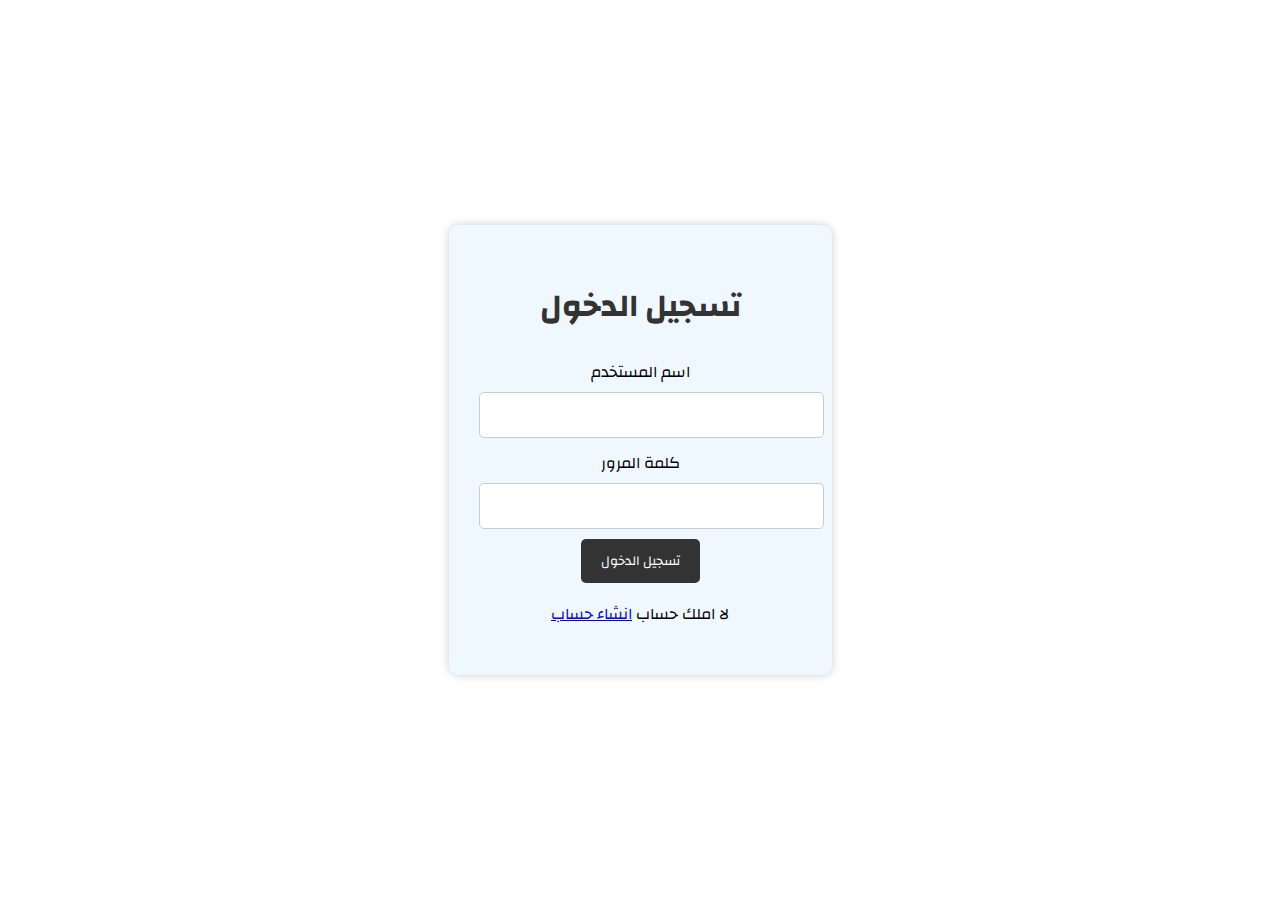
<file: login.html>
<!DOCTYPE html>
<html lang="en">

<head>
    <meta charset="UTF-8">
    <meta name="viewport" content="width=device-width, initial-scale=1.0">
    <link rel="stylesheet" href="loginStyle.css">
    <title>تسجيل الدخول </title>
</head>

<body>
    <div class="container">
        <div class="form-box">
            <h1>تسجيل الدخول</h1>
            <form action="#" method="post">
                <label for="username">اسم المستخدم</label>
                <input type="text" id="username" name="username" required>
                <label for="password">كلمة المرور</label>
                <input type="password" id="password" name="password" required>
                <button type="submit">تسجيل الدخول</button>
            </form>
            <div class="NOAcount"><p>لا املك حساب <a href="regester.html">انشاء حساب</a></p></div>
        </div>
        
    </div>
</body>

</html>
</file>
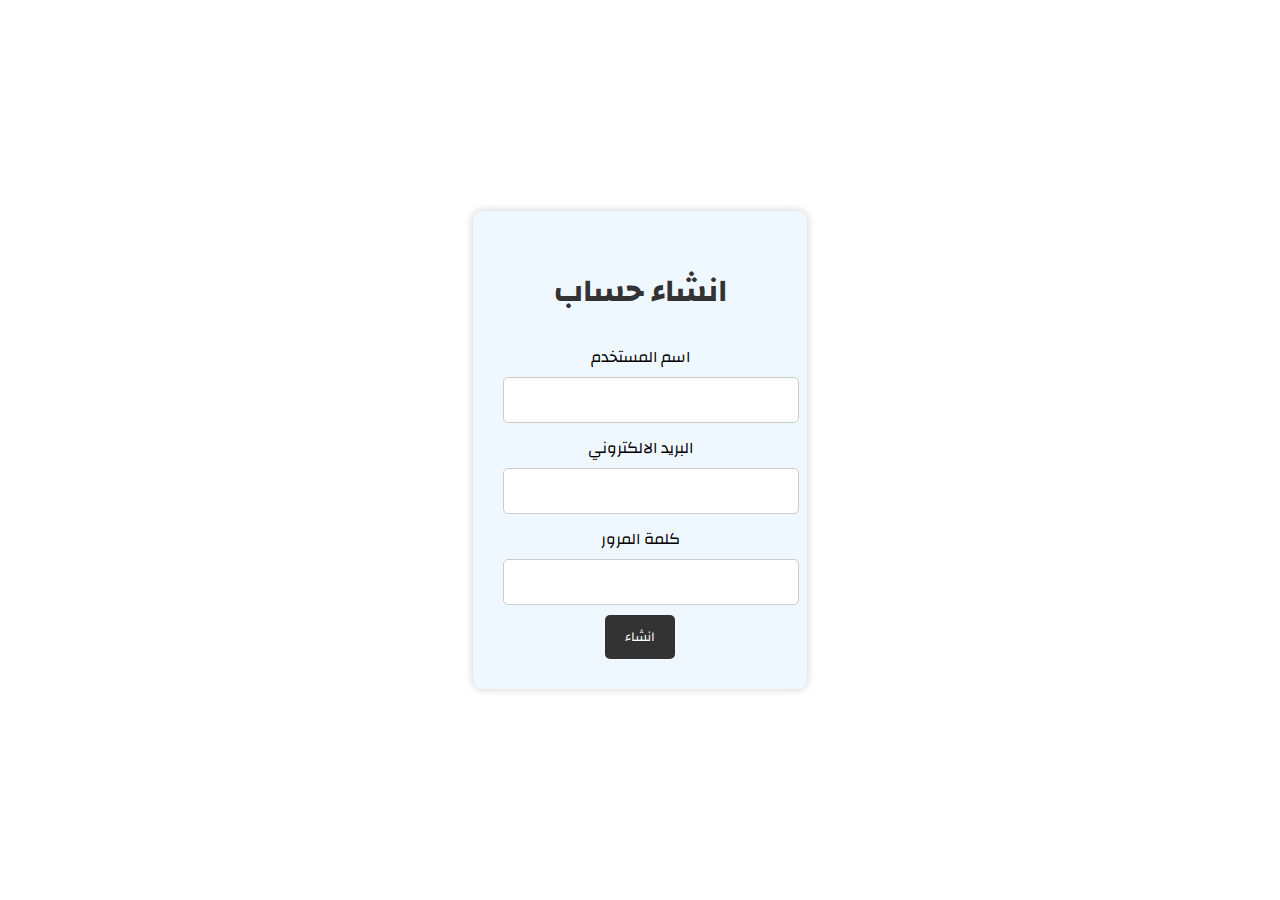
<file: regester.html>
<!DOCTYPE html>
<html lang="en">

<head>
    <meta charset="UTF-8">
    <meta name="viewport" content="width=device-width, initial-scale=1.0">
    <link rel="stylesheet" href="loginStyle.css">
    <title>انشاء حساب</title>
</head>

<body>
    <div class="container">
        <div class="form-box">
            <h1> انشاء حساب</h1>
            <form action="#" method="post">
                <label for="username">اسم المستخدم</label>
                <input type="text" id="username" name="username" required>
                <label for="password">البريد الالكتروني </label>
                <input type="Email" id="mail" name="mail" required>
                <label for="password">كلمة المرور</label>
                <input type="password" id="password" name="password" required>
                <button type="submit">انشاء </button>
            </form>
        </div>

    </div>
</body>

</html>
</file>
<file: loginStyle.css>
@import url('https://fonts.googleapis.com/css2?family=Changa:wght@500&display=swap');

* {
    font-family: 'Changa', sans-serif;
}

body {
    background-color: white;
    display: flex;
    justify-content: center;
    align-items: center;
    height: 100vh;
    margin: 0;
}

.container {
    background-color: aliceblue;
    border-radius: 10px;
    box-shadow: 0 0 10px rgba(0, 0, 0, 0.2);
    display: flex;
    flex-direction: column;
    align-items: center;
    padding: 20px;
}

.form-box {
    margin: 10px;
    text-align: center;
}

h1 {
    color: #333;
}

label {
    display: block;
    margin-bottom: 5px;
}

input {
    width: 100%;
    padding: 10px;
    margin-bottom: 10px;
    border: 1px solid #ccc;
    border-radius: 5px;
}

button {
    background-color: #333;
    color: white;
    border: none;
    padding: 10px 20px;
    border-radius: 5px;
    cursor: pointer;
}

button:hover {
    background-color: #555;
}
</file>
